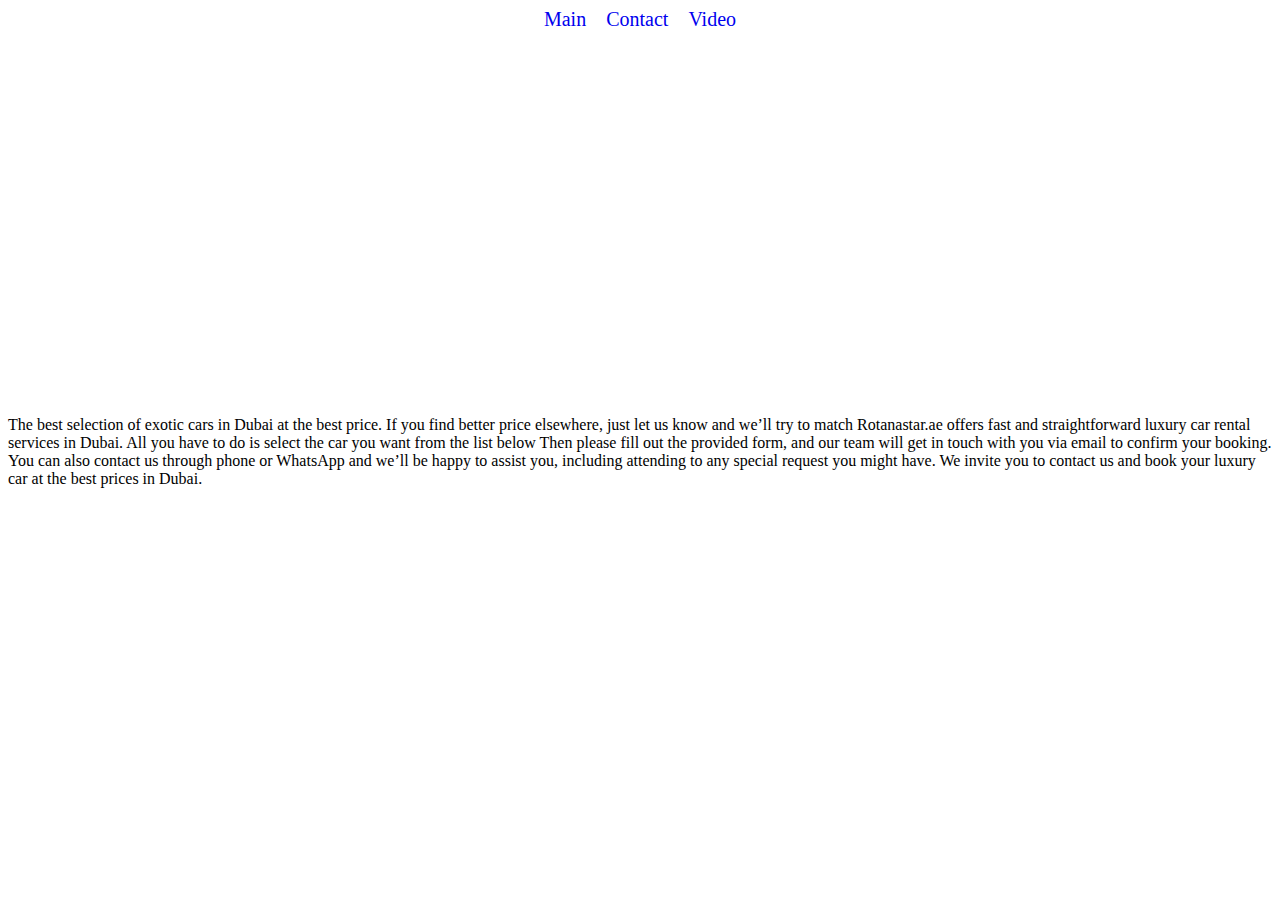
<file: video.html>
<!DOCTYPE html>
<html lang="en">
<head>
    <meta charset="UTF-8">
    <meta name="viewport" content="width=device-width, initial-scale=1.0">
    <title>Map</title>
    <link rel="stylesheet" href="./style.css">
</head>
<body>
    <nav>
        <a href="./index.html">Main</a>
        <a href="./contact.html">Contact</a>
        <a href="./video.html">Video</a>
    </nav>
    <section class="video-page">
        <iframe width="560" height="315" src="https://www.youtube.com/embed/kHXsAf-Qsnc?si=ii_IdhlYfTgf_h8a" title="YouTube video player" frameborder="0" allow="accelerometer; autoplay; clipboard-write; encrypted-media; gyroscope; picture-in-picture; web-share" allowfullscreen></iframe>
        <p>The best selection of exotic cars in Dubai at the best price. If you find better price elsewhere, just let us know and we’ll try to match
    
            Rotanastar.ae offers fast and straightforward luxury car rental services in Dubai. All you have to do is select the car you want from the list below Then please fill out the provided form, and our team will get in touch with you via email to confirm your booking. You can also contact us through phone or WhatsApp and we’ll be happy to assist you, including attending to any special request you might have. We invite you to contact us and book your luxury car at the best prices in Dubai.</p>
    </section>
</body>
</html>
</file>
<file: style.css>
img {
    width: 100%;
}
nav{
    display: flex;
    justify-content: center;
    align-items: center;
    gap: 20px;
}
a{
    text-decoration: none;
    font-size: 20px;
}

li {
    margin-bottom: 10px;
    list-style: none;
}

h1{
    text-align: center;
}

form{
    text-align: center;
}

iframe{
    margin-top: 50px;
}
</file>
